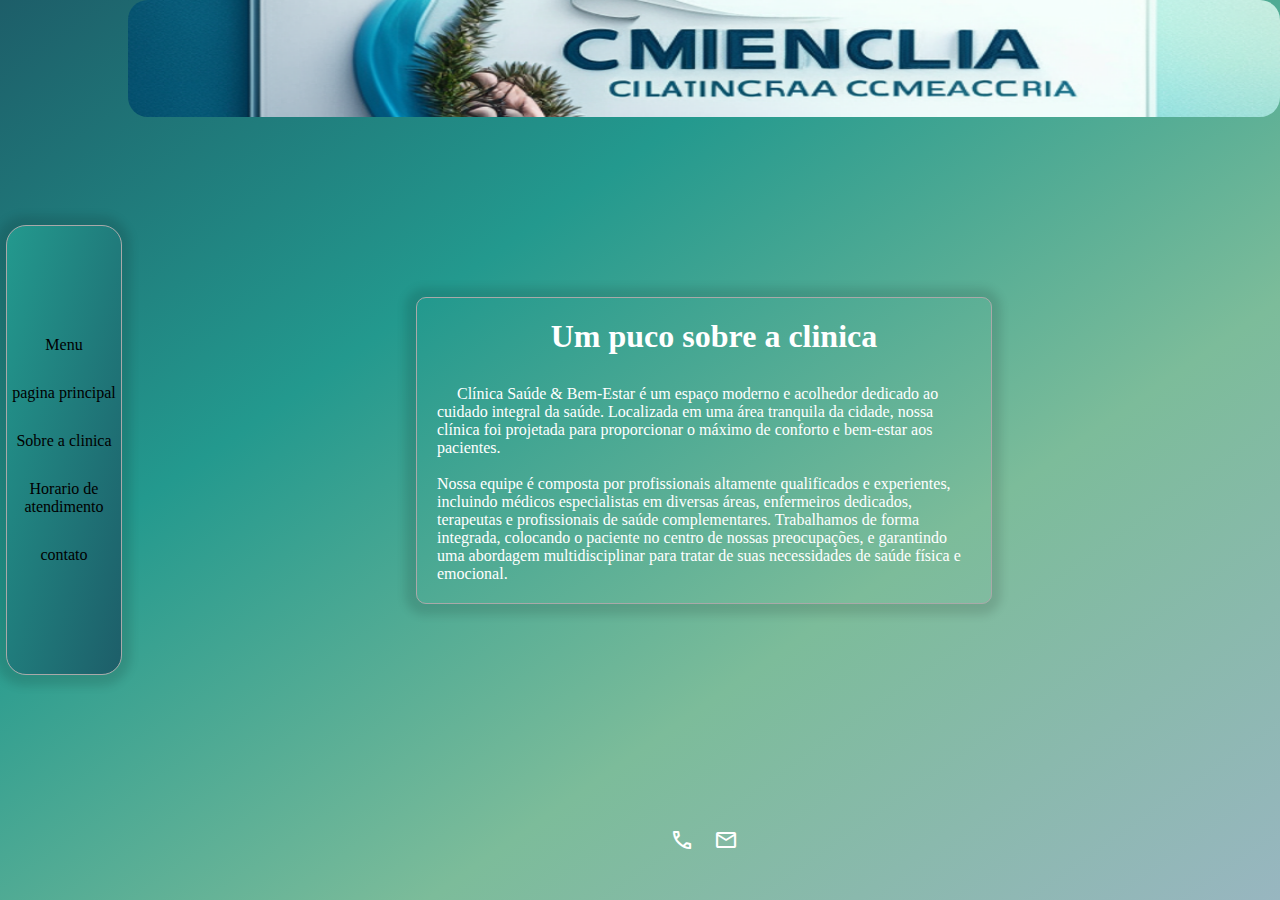
<file: index.html>
<!DOCTYPE html>
<html lang="pt-br">

<head>
    <meta charset="UTF-8">
    <meta name="viewport" content="width=device-width, initial-scale=1.0">
    <link rel="stylesheet" href="src/styles/style.css">
    <link rel="stylesheet"
        href="https://fonts.googleapis.com/css2?family=Material+Symbols+Outlined:opsz,wght,FILL,GRAD@20..48,100..700,0..1,-50..200" />
    <title>pagina pricipal</title>
</head>

<body>
    <div class="cont-princ">
        <div class="menu">
            <ul>
                <p>Menu</p>
                <li><a href="index.html">pagina principal</a></li>
                <li><a href="sobre.html">Sobre a clinica</a></li>
                <li><a href="horario.html">Horario de atendimento</a></li>
                <li><a href="contato.html">contato</a></li>
            </ul>
        </div>
        <div class="conts">
            <header>
                <img src="src/imgens/baner de clinic 0.png" alt="">
            </header>
            <main>
                <section>
                    <h1>Um puco sobre a clinica</h1>
                    <p>
                        Clínica Saúde & Bem-Estar é um espaço moderno e acolhedor dedicado ao cuidado integral da saúde.
                        Localizada em uma área tranquila da cidade, nossa clínica foi projetada para proporcionar o
                        máximo de conforto e bem-estar aos pacientes.
                        <br><br>
                        Nossa equipe é composta por profissionais altamente qualificados e experientes, incluindo
                        médicos especialistas em diversas áreas, enfermeiros dedicados, terapeutas e profissionais de
                        saúde complementares. Trabalhamos de forma integrada, colocando o paciente no centro de nossas
                        preocupações, e garantindo uma abordagem multidisciplinar para tratar de suas necessidades de
                        saúde física e emocional.
                    </p>
                </section>
            </main>
            <footer>
                <a href="#"> <span class="material-symbols-outlined">
                        call
                    </span></a>
                <a href="#"> <span class="material-symbols-outlined">
                        mail
                    </span></a>
            </footer>
        </div>
    </div>
</body>

</html>
</file>
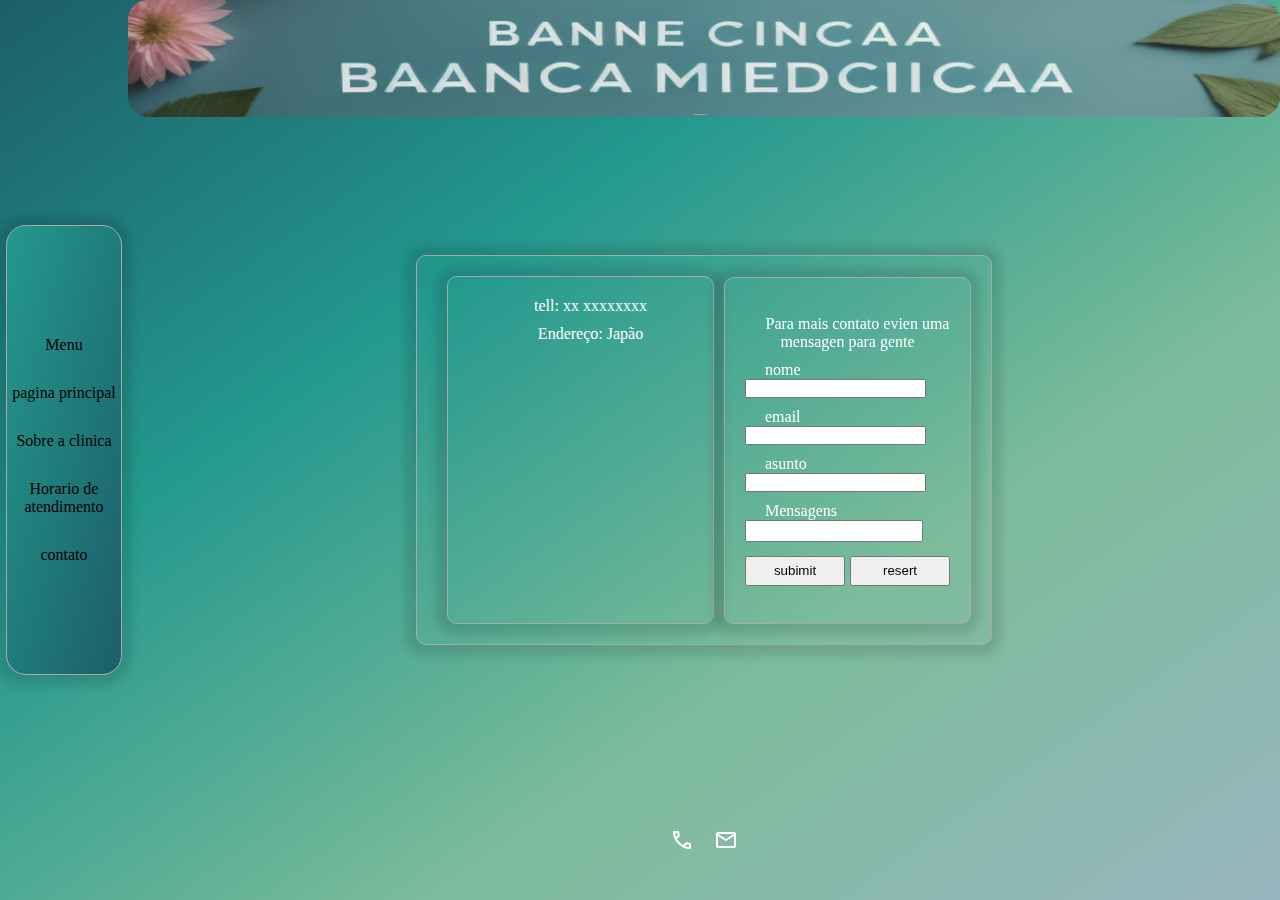
<file: contato.html>
<!DOCTYPE html>
<html lang="pt-br">

<head>
    <meta charset="UTF-8">
    <meta name="viewport" content="width=device-width, initial-scale=1.0">
    <!-- <link rel="stylesheet" href="src/styles/style.css"> -->
    <link rel="stylesheet"
        href="https://fonts.googleapis.com/css2?family=Material+Symbols+Outlined:opsz,wght,FILL,GRAD@20..48,100..700,0..1,-50..200" />
    <link rel="stylesheet" href="src/styles/contato.css">
    <title>contato</title>
</head>

<body>
    <div class="cont-princ">
        <div class="menu">
            <ul>
                <p>Menu</p>
                <li><a href="index.html">pagina principal</a></li>
                <li><a href="sobre.html">Sobre a clinica</a></li>
                <li><a href="horario.html">Horario de atendimento</a></li>
                <li><a href="contato.html">contato</a></li>
            </ul>
        </div>
        <div class="conts">
            <header>
                <img src="src/imgens/f19163dd-efd6-4428-af36-9a48eb5fc4d5.png" alt="">
            </header>
            <main>
                <section class="contato">
                    <section>
                        <p>tell: xx xxxxxxxx</p>
                        <p>Endereço: Japão</p>
                        <iframe
                            src="https://www.google.com/maps/embed?pb=!1m18!1m12!1m3!1d27818332.920238037!2d115.6697407380433!3d31.666893698753483!2m3!1f0!2f0!3f0!3m2!1i1024!2i768!4f13.1!3m3!1m2!1s0x34674e0fd77f192f%3A0xf54275d47c665244!2zSmFww6Nv!5e0!3m2!1spt-BR!2sbr!4v1690455726310!5m2!1spt-BR!2sbr"
                            width="250" height="250" style="border:0;" allowfullscreen="" loading="lazy"
                            referrerpolicy="no-referrer-when-downgrade"></iframe>
                    </section>
                    <section class="form" style="height: 347px;">
                        <p class="text">Para mais contato evien uma mensagen para gente</p>
                        <form action="">
                            <label for="nome"> nome <input type="text" name="nome" id="nome"></label>
                            <label for="emeil">email <input type="email" name="emeil" id="emeil">
                            </label>
                            <label for="ass">asunto <input type="text" name="ass" id="ass">
                            </label>
                            <label for="men">Mensagens <textarea style="resize:    none; height: 22px; color: black;"
                                    name="men" id="men" cols="20" rows="-1"></textarea>
                            </label>
                            <div class="butao">
                                <button type="submit">subimit</button>
                                <button type="reset">resert</button>
                            </div>
                        </form>
                    </section>
                </section>
            </main>
            <footer>
                <a href="#"> <span class="material-symbols-outlined">
                        call
                    </span></a>
                <a href="#"> <span class="material-symbols-outlined">
                        mail
                    </span></a>
            </footer>
        </div>
    </div>
</body>

</html>
</file>
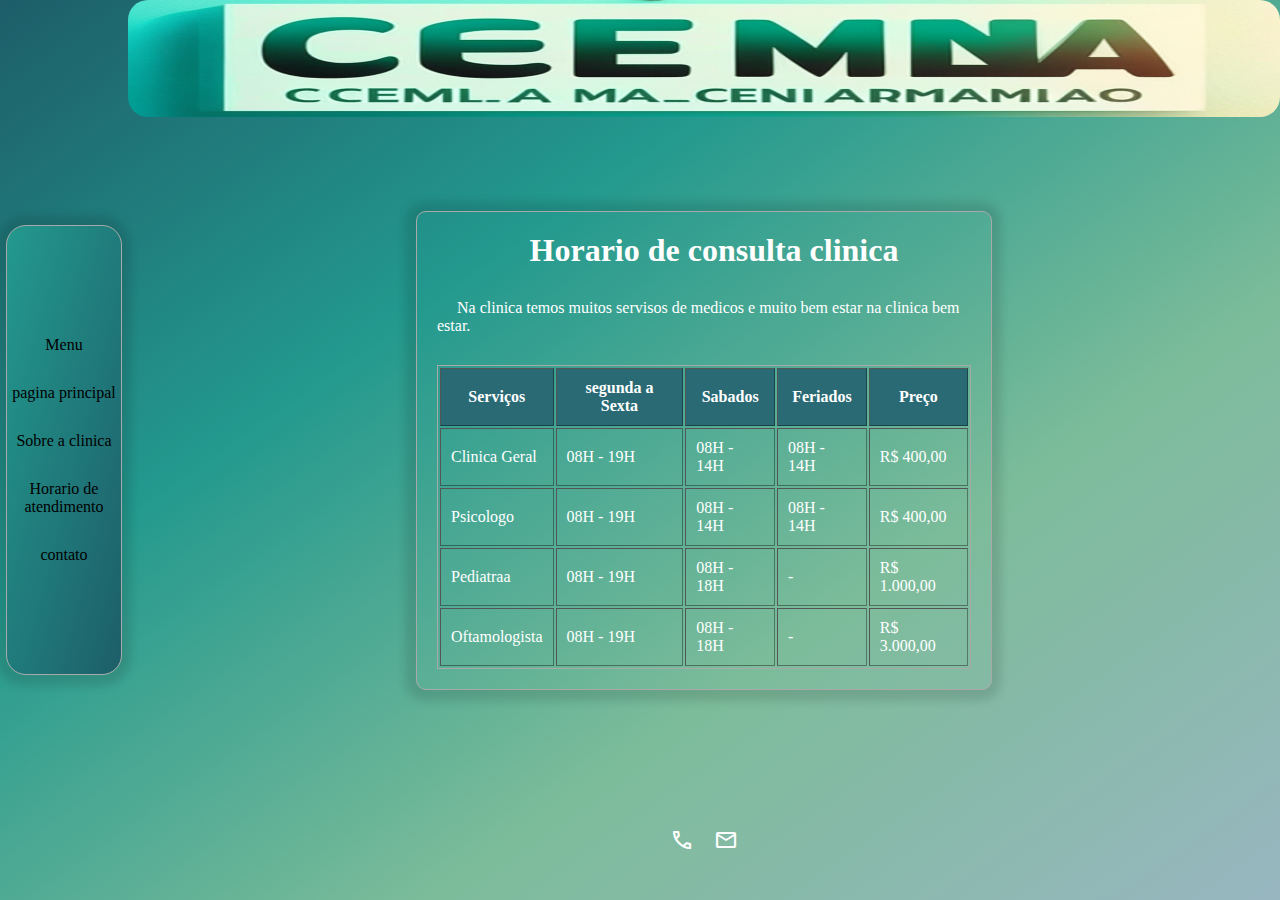
<file: horario.html>
<!DOCTYPE html>
<html lang="pt-br">

<head>
    <meta charset="UTF-8">
    <meta name="viewport" content="width=device-width, initial-scale=1.0">
    <link rel="stylesheet" href="src/styles/style.css">
    <link rel="stylesheet"
        href="https://fonts.googleapis.com/css2?family=Material+Symbols+Outlined:opsz,wght,FILL,GRAD@20..48,100..700,0..1,-50..200" />
    <title>Horarios</title>
</head>

<body>
    <div class="cont-princ">
        <div class="menu">
            <ul>
                <p>Menu</p>
                <li><a href="index.html">pagina principal</a></li>
                <li><a href="sobre.html">Sobre a clinica</a></li>
                <li><a href="horario.html">Horario de atendimento</a></li>
                <li><a href="contato.html">contato</a></li>
            </ul>
        </div>
        <div class="conts">
            <header>
                <img src="src/imgens/crie um baner d 0 (1).png" alt="">
            </header>
            <main>
                <section>
                    <h1>Horario de consulta clinica</h1>
                    <p>
                        Na clinica temos muitos servisos de medicos e muito bem estar na clinica bem estar.
                    </p>
                    <table border="2">
                        <thead>
                            <tr>
                                <th>Serviços</th>
                                <th>segunda a Sexta</th>
                                <th>Sabados</th>
                                <th>Feriados</th>
                                <th>Preço</th>
                            </tr>
                        </thead>
                        <tbody>
                            <tr>
                                <td>Clinica Geral</td>
                                <td>08H - 19H</td>
                                <td>08H - 14H</td>
                                <td>08H - 14H</td>
                                <td>R$ 400,00</td>
                            </tr>
                            <tr>
                                <td>Psicologo</td>
                                <td>08H - 19H</td>
                                <td>08H - 14H</td>
                                <td>08H - 14H</td>
                                <td>R$ 400,00</td>
                            </tr>
                            <tr>
                                <td>Pediatraa</td>
                                <td>08H - 19H</td>
                                <td>08H - 18H</td>
                                <td> - </td>
                                <td>R$ 1.000,00</td>
                            </tr>
                            <tr>
                                <td>Oftamologista</td>
                                <td>08H - 19H</td>
                                <td>08H - 18H</td>
                                <td> - </td>
                                <td>R$ 3.000,00</td>
                            </tr>
                        </tbody>

                    </table>
                </section>
            </main>
            <footer>
                <a href="#"> <span class="material-symbols-outlined">
                        call
                    </span></a>
                <a href="#"> <span class="material-symbols-outlined">
                        mail
                    </span></a>
            </footer>
        </div>
    </div>
</body>

</html>
</file>
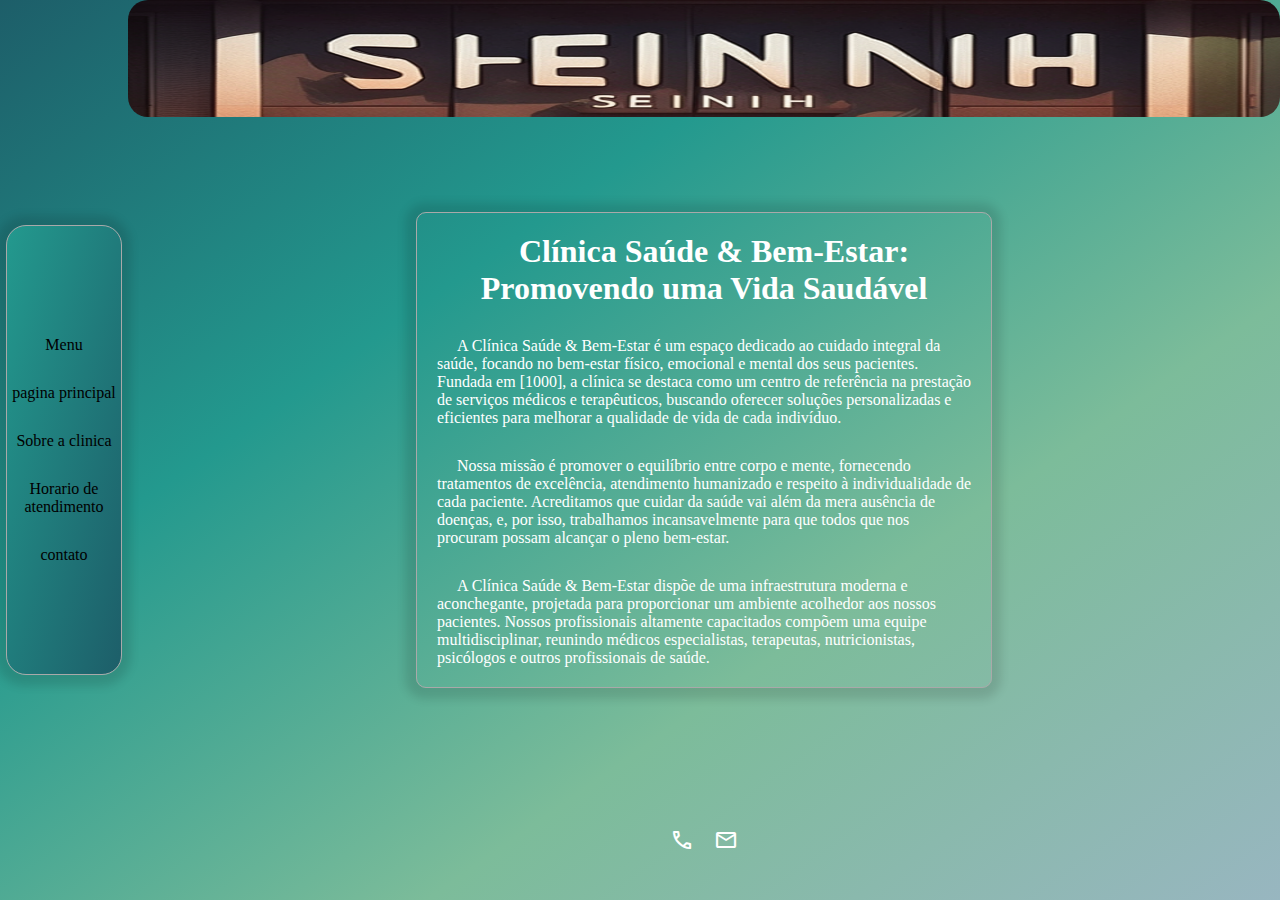
<file: sobre.html>
<!DOCTYPE html>
<html lang="pt-br">

<head>
    <meta charset="UTF-8">
    <meta name="viewport" content="width=device-width, initial-scale=1.0">
    <link rel="stylesheet" href="src/styles/style.css">
    <link rel="stylesheet"
        href="https://fonts.googleapis.com/css2?family=Material+Symbols+Outlined:opsz,wght,FILL,GRAD@20..48,100..700,0..1,-50..200" />
    <title>sobre</title>
</head>

<body>
    <div class="cont-princ">
        <div class="menu">
            <ul>
                <p>Menu</p>
                <li><a href="index.html">pagina principal</a></li>
                <li><a href="sobre.html">Sobre a clinica</a></li>
                <li><a href="horario.html">Horario de atendimento</a></li>
                <li><a href="contato.html">contato</a></li>
            </ul>
        </div>
        <div class="conts">
            <header>
                <img src="src/imgens/crie um baner d 0.png" alt="">
            </header>
            <main>
                <section>
                    <h1>
                        Clínica Saúde & Bem-Estar: Promovendo uma Vida Saudável</h1>
                    <p>
                        A Clínica Saúde & Bem-Estar é um espaço dedicado ao cuidado integral da saúde, focando no bem-estar físico, emocional e mental dos seus pacientes. Fundada em [1000], a clínica se destaca como um centro de referência na prestação de serviços médicos e terapêuticos, buscando oferecer soluções personalizadas e eficientes para melhorar a qualidade de vida de cada indivíduo.
                    </p>
                    <p>
                        Nossa missão é promover o equilíbrio entre corpo e mente, fornecendo tratamentos de excelência, atendimento humanizado e respeito à individualidade de cada paciente. Acreditamos que cuidar da saúde vai além da mera ausência de doenças, e, por isso, trabalhamos incansavelmente para que todos que nos procuram possam alcançar o pleno bem-estar.
                    </p>
                    <p>
                        A Clínica Saúde & Bem-Estar dispõe de uma infraestrutura moderna e aconchegante, projetada para proporcionar um ambiente acolhedor aos nossos pacientes. Nossos profissionais altamente capacitados compõem uma equipe multidisciplinar, reunindo médicos especialistas, terapeutas, nutricionistas, psicólogos e outros profissionais de saúde.
                    </p>
                </section>
            </main>
            <footer>
                <a href="#"> <span class="material-symbols-outlined">
                        call
                    </span></a>
                <a href="#"> <span class="material-symbols-outlined">
                        mail
                    </span></a>
            </footer>
        </div>
    </div>
</body>

</html>
</file>
<file: src/styles/style.css>
*{
    padding: 0px;
    margin: 0px;
    box-sizing: border-box;
    color: #ffffff;
}

html{
    width: 100vw;
    height: 100vh;
    background: linear-gradient(to top left,#98b6c0,#7cbc9a,#23998e,#1d5e69);
}
body{
    width: 100%;
    height: auto;
}

.cont-princ{
    width: 100%;
    height: 100vh;
    display: flex;
    align-items: center;
    justify-content: center;
}

.menu{
    width: 10%;
    height: 100%;
    display: flex;
    align-items: center;
    justify-content: center;
    /* background-color: aqua; */
}

.menu ul{
    width: 90%;
    height: 50%;
    display: flex;
    text-align: center;
    justify-content: center;
    flex-direction: column;
    list-style-type: none;
    /* border: 1px solid red; */
    gap: 30px;

    border-radius: 20px;
    border: 1px solid darkgray;
    box-shadow: -1px 1px 10px 10px rgba(0, 0, 0, 0.118);

    background: linear-gradient(to top left,#1d5e69 ,#23998e);
}
.menu li a{
    color: black;
    text-decoration: none;
}
.menu li a:hover{
    text-decoration: underline;
    transition: text-decoration 1s;
}
.menu p{
    color: black;
}

.conts{
    width: 90%;
    height: 100%;
    display: flex;
    flex-direction: column;
    /* background-color: brown; */
}

.conts header{
    width: 100%;
    height: 13%;
    /* background-color: darkgreen; */
}

.conts header img{
    width: 100%;
    height: 100%;
    background-size: cover;
    border-radius: 20px;
}

.conts main{
    width: 100%;
    height: 74%;
    /* background-color: coral; */
    display: flex;
    align-items: center;
    justify-content: center;
}

.conts section{
    width: 50%;
    height: auto;

    box-shadow: -1px 1px 10px 10px rgba(0, 0, 0, 0.118);
    border:  1px solid darkgray;

    display: flex;
    align-items: center;
    justify-content: center;
    flex-direction: column;
    gap: 30px;

    text-indent: 20px;
    padding: 20px;

    border-radius: 10px;
}.conts h1{
    text-align: center;
}

.conts footer{
    width: 100%;
    height: 13%;

    display: flex;
    align-items: center;
    justify-content: center;
    /* background-color: blueviolet; */
}

.conts a{
    margin: 0px 10px;
}

.conts a:hover{
    transform: translateY(-10px);
    transition: transform .8s;
}

table{
    border: 1px solid darkgrey;
}

thead{
    background-color: #2a6a75;
}

table td , table th{
    border-bottom: 1px solid rgba(0, 0, 0, 0.379);
    border-right: 1px solid rgba(0, 0, 0, 0.356);
    padding: 10px;
}

table tr:hover{
    background-color: rgba(169, 169, 169, 0.316);
}
</file>
<file: src/styles/contato.css>
*{
    padding: 0px;
    margin: 0px;
    box-sizing: border-box;
    color: #ffffff;
}

html{
    width: 100vw;
    height: 100vh;
    background: linear-gradient(to top left,#98b6c0,#7cbc9a,#23998e,#1d5e69);
}
body{
    width: 100%;
    height: auto;
}

.cont-princ{
    width: 100%;
    height: 100vh;
    display: flex;
    align-items: center;
    justify-content: center;
}

.menu{
    width: 10%;
    height: 100%;
    display: flex;
    align-items: center;
    justify-content: center;
    /* background-color: aqua; */
}

.menu ul{
    width: 90%;
    height: 50%;
    display: flex;
    text-align: center;
    justify-content: center;
    flex-direction: column;
    list-style-type: none;
    /* border: 1px solid red; */
    gap: 30px;

    border-radius: 20px;
    border: 1px solid darkgray;
    box-shadow: -1px 1px 10px 10px rgba(0, 0, 0, 0.118);

    background: linear-gradient(to top left,#1d5e69 ,#23998e);
}
.menu li a{
    color: black;
    text-decoration: none;
}
.menu li a:hover{
    text-decoration: underline;
    transition: text-decoration 1s;
}
.menu p{
    color: black;
}

.conts{
    width: 90%;
    height: 100%;
    display: flex;
    flex-direction: column;
    /* background-color: brown; */
}

.conts header{
    width: 100%;
    height: 13%;
    /* background-color: darkgreen; */
}

.conts header img{
    width: 100%;
    height: 100%;
    background-size: cover;
    border-radius: 20px;
}

.conts main{
    width: 100%;
    height: 74%;
    /* background-color: coral; */
    display: flex;
    align-items: center;
    justify-content: center;
}

.conts section{
    width: 50%;
    height: auto;

    box-shadow: -1px 1px 10px 10px rgba(0, 0, 0, 0.118);
    border:  1px solid darkgray;

    display: flex;
    align-items: center;
    justify-content: center;

    text-indent: 20px;
    padding: 20px;

    border-radius: 10px;
}

.contato section{
    display: flex;
    flex-direction: column;
    gap: 10px;
    margin-left: 10px;
}

.conts h1{
    text-align: center;
}

.conts footer{
    width: 100%;
    height: 13%;

    display: flex;
    align-items: center;
    justify-content: center;
    /* background-color: blueviolet; */
}

.conts a{
    margin: 0px 10px;
}

.conts a:hover{
    transform: translateY(-10px);
    transition: transform .8s;
}

table{
    border: 1px solid darkgrey;
}
table td , table th{
    border-bottom: 1px solid rgba(0, 0, 0, 0.379);
    border-right: 1px solid rgba(0, 0, 0, 0.356);
    padding: 10px;
}

table tr:hover{
    background-color: rgba(169, 169, 169, 0.316);
}

input{
    color: black;
}

.form{
    height: 100%;
}

form{
    display: flex;
    flex-direction: column;
    gap: 10px;
}
.butao{
    width: 100%;
    display: flex;
    align-items: center;
    justify-content: space-between;
}

.butao button{
    color: black;
    width: 100px;
    height: 30px;
}

.text{
    text-align: center;
}
</file>
